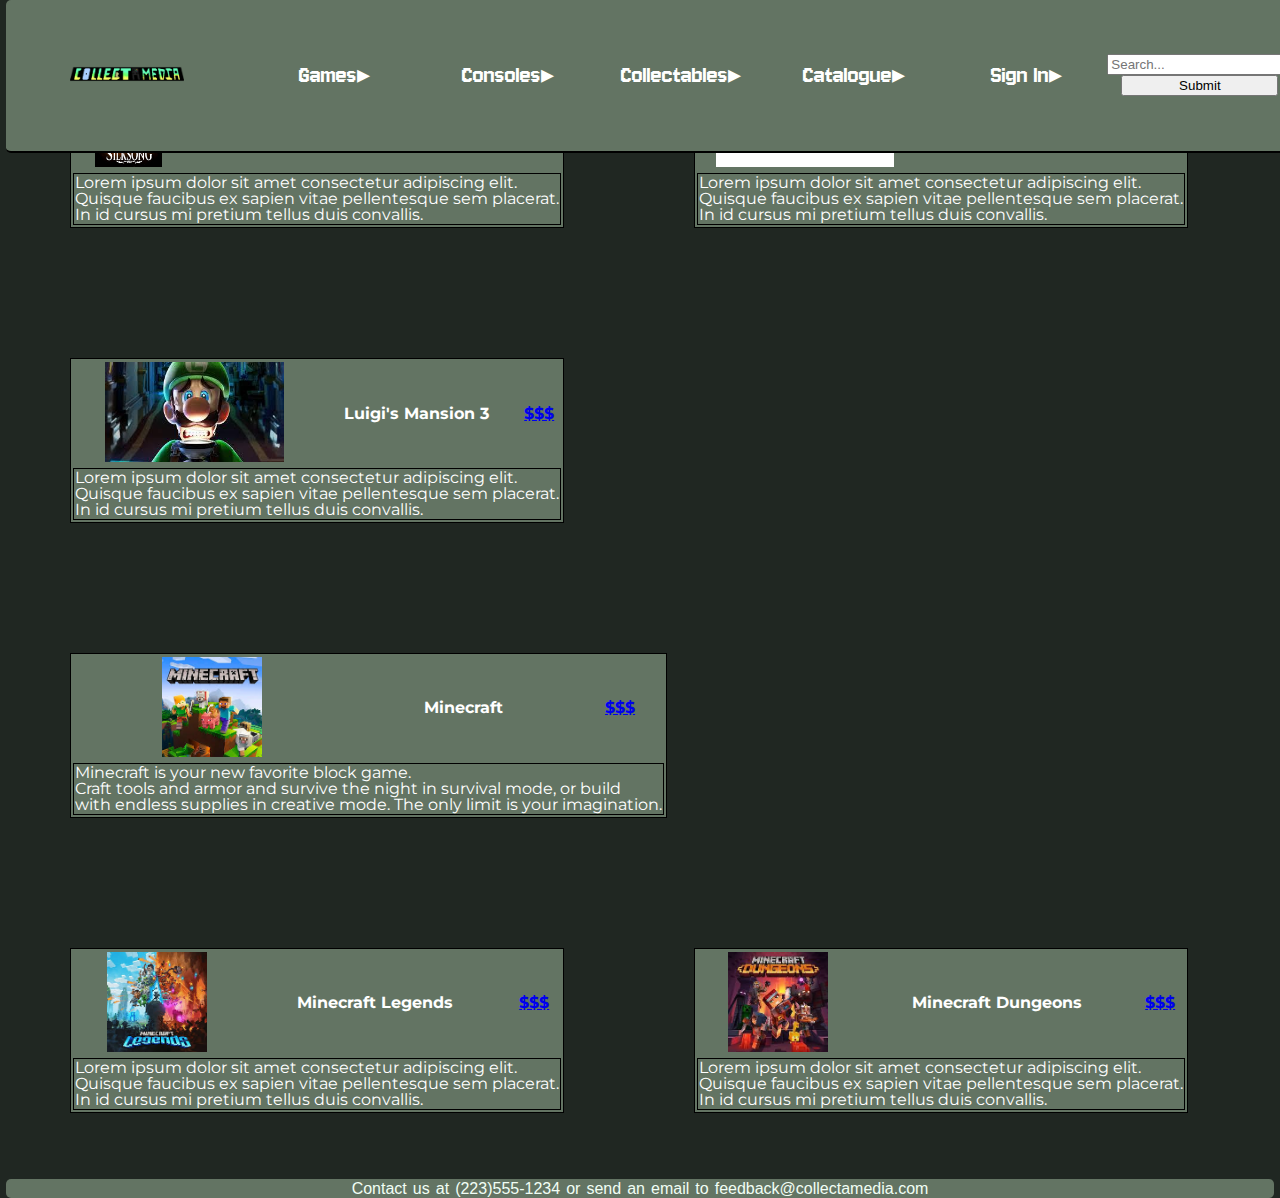
<file: html/catalog.html>
<!DOCTYPE html>
<html lang="en">
<head>
    <meta charset="UTF-8">
    <meta name="viewport" content="width=device-width, initial-scale=1.0">
    <title>CollectaMedia: Catalogue</title>

    <link href="../css/webreset.css" rel="stylesheet" />
    <link href="../css/main.css" rel="stylesheet" />
    <link href="../css/catalog.css" rel="stylesheet" />
    
</head>
<body>

    <header>

            <nav class="horizontal">

                <div class="navicon"><img src="../img/tf_navicon.png" alt="Nav Icon"/></div>

                <div class="logo"><a href="../index.html"><img src="../img/logo.png" alt="Logo" /></a></div>

                <ul class="main">

                    <li><a href="#">Games</a>
                    <li><a href="#">Consoles</a></li>
                    <li><a href="#">Collectables</a></li>
                    <li><a href="../html/catalog.html">Catalogue</a></li>
                    <li><a href="../html/payment.html">Sign In</a></li>
                    <li><input type="search" placeholder="Search..."/><input type="submit"/></li>

                </ul>

            </nav>

        </header>
            <!--This entire table in this html was made by Dominic along with the choices of games-->
    <div>
        <table>
            <tr>
                <th><img src="../img/silksong.jpg" alt="img"></th>
                <th>Hollow Knight Silksong</th>
                <th><a href="../html/payment.html">$$$</a></th>
            </tr>
            <tr>
                <td colspan="3">Lorem ipsum dolor sit amet consectetur adipiscing elit.<br> Quisque faucibus ex sapien vitae pellentesque sem placerat.<br> In id cursus mi pretium tellus duis convallis.</td>
            </tr>
        </table>
    </div>
    <div>
        <table>
            <tr>
                <th><img src="../img/pokemonlegendsza.jpg" alt="pokemon"></th>
                <th>Pokemon Legends Z-A</th>
                <th><a href="../html/payment.html">$$$</a></th>
            </tr>
            <tr>
                <td colspan="3">Lorem ipsum dolor sit amet consectetur adipiscing elit.<br> Quisque faucibus ex sapien vitae pellentesque sem placerat.<br> In id cursus mi pretium tellus duis convallis.</td>
            </tr>
        </table>
    </div>
    <div>
        <table>
            <tr>
                <th><img src="../img/luigimansion3.jpg" alt="mansion3"></th>
                <th>Luigi's Mansion 3</th>
                <th><a href="../html/payment.html">$$$</a></th>
            </tr>
            <tr>
                <td colspan="3">Lorem ipsum dolor sit amet consectetur adipiscing elit.<br> Quisque faucibus ex sapien vitae pellentesque sem placerat.<br> In id cursus mi pretium tellus duis convallis.</td>
            </tr>
        </table>
    </div>
    <div>
        <table>
            <tr>
                <th><img src="../img/minecraft.jpg" alt="minecraft"></th>
                <th>Minecraft</th>
                <th><a href="../html/payment.html">$$$</a></th>
            </tr>
            <tr>
                <td colspan="3">Minecraft is your new favorite block game.<br> Craft tools and armor and survive the night in survival mode, or build<br> with endless supplies in creative mode. The only limit is your imagination.<br></td>
            </tr>
        </table>
    </div>
    <div>
        <table>
            <tr>
                <th><img src="../img/minecraftlegends.jpg" alt="minecraft legends"></th>
                <th>Minecraft Legends</th>
                <th><a href="../html/payment.html">$$$</a></th>
            </tr>
            <tr>
                <td colspan="3">Lorem ipsum dolor sit amet consectetur adipiscing elit.<br> Quisque faucibus ex sapien vitae pellentesque sem placerat.<br> In id cursus mi pretium tellus duis convallis.</td>
            </tr>
        </table>
    </div>
    <div>
        <table>
            <tr>
                <th><img src="../img/minecraftdungeons.jpg" alt="minecraft dungeons"></th>
                <th>Minecraft Dungeons</th>
                <th><a href="../html/payment.html">$$$</a></th>
            </tr>
            <tr>
                <td colspan="3">Lorem ipsum dolor sit amet consectetur adipiscing elit.<br> Quisque faucibus ex sapien vitae pellentesque sem placerat.<br> In id cursus mi pretium tellus duis convallis.</td>
            </tr>
        </table>
    </div>
    <!--This footer was also made by Dominic so that our webiste would have contact info-->
    <footer>
        <p>Contact us at (223)555-1234 or send an email to feedback@collectamedia.com</p>
    </footer>
</body>
</html>
</file>
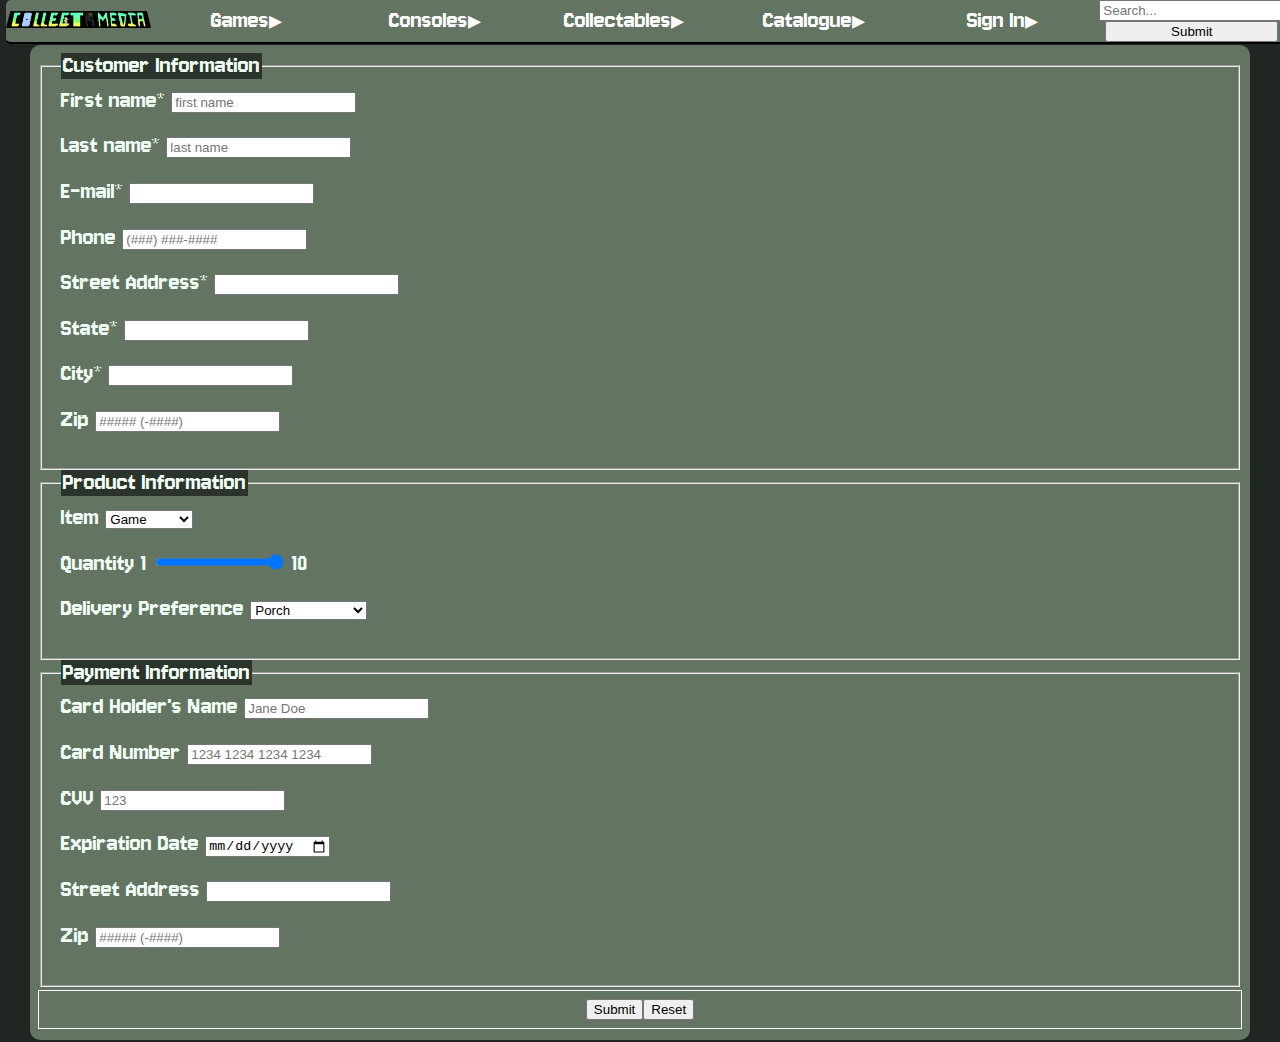
<file: html/payment.html>
<!DOCTYPE html>
<html lang="en">

<head>

    <meta charset="UTF-8">
    <meta name="viewport" content="width=device-width, initial-scale=1.0">
    <title>CollectaMedia: Payment</title>

    <link href="../css/webreset.css" rel="stylesheet" />
    <link href="../css/main.css" rel="stylesheet" />
    <link href="../css/form.css" rel="stylesheet" />
</head>

<body>
    
    <header>

            <nav class="horizontal">

                <div class="navicon"><img src="../img/tf_navicon.png" alt="Nav Icon"/></div>

                <div class="logo"><a href="../index.html"><img src="../img/logo.png" alt="Logo" /></a></div>

                <ul class="main">

                    <li><a href="#">Games</a>
                    <li><a href="#">Consoles</a></li>
                    <li><a href="#">Collectables</a></li>
                    <li><a href="../html/catalog.html">Catalogue</a></li>
                    <li><a href="../html/payment.html">Sign In</a></li>
                    <li><input type="search" placeholder="Search..."/><input type="submit"/></li>

                </ul>

            </nav>

        </header>

            <!-- This copy of the nav is literally just here so the header does not clip into the section-->

            <nav class="horizontal2">

                <ul class="main">
                    
                    <li> <a href="../index.html"><img src="../img/logo.png" alt="Logo" /></a></li>
                    <li><a href="#">Games</a>
                    <li><a href="#">Consoles</a></li>
                    <li><a href="#">Collectables</a></li>
                    <li><a href="../html/catalog.html">Catalogue</a></li>
                    <li><a href="../html/payment.html">Sign In</a></li>
                    <li><input type="search" placeholder="Search..."/><input type="submit"/></li>

                </ul>

            </nav>

<section>
<!--This section contains all of the info for the form that a customer would put personal info, payment info, and product info. Elizanna made this html-->
    <form id="Customerinfo" method="post">
        <fieldset id="custInfo">
            <legend>Customer Information</legend>
            <div class="formRow">
                <label for="firstname">First name*</label>
                <input name="custFirst" id="firstname"
                type="text" placeholder="first name" required/>
            </div>
            <div class="formRow">
                    <label for="lastname">Last name*</label>
                    <input name="custLast" id="lastname"
                    type="text" placeholder="last name" required/>
            </div>
            <div class="formRow">
                <label for="email">E-mail*</label>
                <input name="custMail" id="mail" type="email" pattern="[a-z0-9._%+\-]+@[a-z0-9.\-]+\.[a-z]{2,}$"/>
            </div>
            <div class="formRow">
                <label for="phone">Phone</label>
                <input name="custPhone" id="phone" type="tel" placeholder="(###) ###-####" pattern="^\d{10}$|^(\(\d{3}\)\s*)?\d{3}[\s-]?\d{4}$"/>
            </div>
            <div class="formRow">
                <label for="address">Street Address*</label>
                <input name="custAddress" id="address" type="text" required/>
            </div>
            <div class="formRow">
                <label for="state">State*</label>
                <input name="custState" id="state" type="text" list="stateType" required/>
                <datalist id="stateType">
                <option value="MO"></option>
                <option value="WA"></option>
                <option value="OR"></option>
                <option value="CA"></option>
                <option value="NV"></option>
                <option value="AZ"></option>
                <option value="ID"></option>
                <option value="MT"></option>
                <option value="WY"></option>
                <option value="CO"></option>
                <option value="UT"></option>
                <option value="CO"></option>
                <option value="NM"></option>
                <option value="TX"></option>
                <option value="HI"></option>
                <option value="AK"></option>
                <option value="ND"></option>
                <option value="SD"></option>
                <option value="NE"></option>
                <option value="KS"></option>
                <option value="OK"></option>
                <option value="LA"></option>
                <option value="AR"></option>
                <option value="IA"></option>
                <option value="MN"></option>
                <option value="WI"></option>
                <option value="IL"></option>
                <option value="MI"></option>
                <option value="IN"></option>
                <option value="KY"></option>
                <option value="TN"></option>
                <option value="MS"></option>
                <option value="AL"></option>
                <option value="GA"></option>
                <option value="FL"></option>
                <option value="SC"></option>
                <option value="NC"></option>
                <option value="VA"></option>
                <option value="WV"></option>
                <option value="OH"></option>
                <option value="PA"></option>
                <option value="NY"></option>
                <option value="VT"></option>
                <option value="NH"></option>
                <option value="ME"></option>
                <option value="MA"></option>
                <option value="RI"></option>
                <option value="CT"></option>
                <option value="NJ"></option>
                <option value="DE"></option>
                <option value="MD"></option>
                <option value="DC"></option>
                </datalist>
            </div>
            <div class="formRow">
                <label for="city">City*</label>
                <input name="custCity" id="city" type="text" required/>
            </div>
            <div class="formRow">
                <label for="zip">Zip</label>
                <input name="custZip" id="zip" type="number" placeholder="##### (-####)" pattern="^\d{5}(-\d{4})?$" required/>
            </div>
        </fieldset>

        <fieldset id="itemInfo">
            <legend>Product Information</legend>
            <div class="formRow">
                <label for="item">Item</label>
                <select name="itemType" id="item">
                <option value="Game">Game</option>
                <option value="Console">Console</option>
                <option value="Collectable">Collectable</option>
                </select>
            </div>
            <div class="formRow">
                <label for="quantity">Quantity</label>
                1
                <input name="itemQuan" id="quantity" type="range" value="10" step="1" min="1" max="10"/>
                10
            </div>
            <div class="formRow">
                <label for="delivery">Delivery Preference</label>
                <select name="DeliveryType" id="delivery">
                <option value="Porch">Porch</option>
                <option value="Mail Box">Mail Box</option>
                <option value="Pickup">Pick-up at Store</option>
                </select>
            </div>
            </fieldset>

            <fieldset>
                <legend>Payment Information</legend>
            <div class="formRow">
                <label for="name">Card Holder's Name</label>
                <input name="cardName" id="name" type="text" placeholder="Jane Doe" required/>
            </div>
            <div class="formRow">
                <label for="card">Card Number</label>
                <input name="cardNum" id="number" type="number" placeholder="1234 1234 1234 1234" maxlength="16" required />
            </div>
            <div class="formRow">
                <label for="cvv">CVV</label>
                <input name="cvvNum" id="code" type="number" placeholder="123" maxlength="3" required/>
            </div>
            <div class="formRow">
                <label for="exp">Expiration Date</label>
                <input name="expDate" id="expdate" type="date" required/>
            </div>
            <div class="formRow">
                <label for="address">Street Address</label>
                <input name="cardAddress" id="address" type="text" required/>
            </div>
            <div class="formRow">
                <label for="zip">Zip</label>
                <input name="cardZip" id="zip" type="number" placeholder="##### (-####)" pattern="^\d{5}(-\d{4})?$" required/>
            </div>
            </fieldset>

            <div class="buttons"><input type="submit" /><input type="reset" /></div>

        </form>

    </section>

</body>

</html>
</file>
<file: css/main.css>
@import url('https://fonts.googleapis.com/css2?family=Jersey+10&display=swap');
@import url('https://fonts.googleapis.com/css2?family=Montserrat:ital,wght@0,100..900;1,100..900&display=swap');

/*Basic Webpage Setup*/

html {
    background-color: #202722;
    color: #f1fef5;
}

body {
    max-width: 99%;
    margin: 0px auto;
}

header {
    width: 100%;
    background-color: #637463;
    display:block;
    border-radius:5px;
    position:fixed;

    border-bottom: black solid 2px;
    z-index: 2;
}



/*Font Setup*/

h1, h2, h3, h4, h5, h6, li, dd, form {
    font-family: "Jersey 10", sans-serif;
    font-weight: 400;
    font-style: normal;
    font-size: clamp(1.2rem, 2vw, 2rem);
}

p, dd.lower{
    font-family: "Monserrat", sans-serif;
    word-spacing: .1rem;
    line-height: 1.2rem;
}

/*Header and Navigation*/

nav.horizontal, nav.horizontal2, ul.main{
    max-width:100%;
    display:flex;
    display:-webkit-flex;

    flex-flow: row nowrap;
    -webkit-flex-flow: row nowrap;

    list-style-type:none;
    justify-content:center;
    align-items:center;
}

div.navicon {
    display:none;
}

ul.main{
    flex: 2 1 86vw;
    -webkit-flex: 2 1 86vw;
}

div.logo {
    flex: 1 2 10vw;
    -webkit-flex:1 2 10vw;
}

nav.horizontal ul.main li, nav.horizontal2 ul.main li {
    flex: 1 2 15vw;
    -webkit-flex: 1 2 15vw;
    width: 15%;
    text-align:center;

    display:flex;
    display:-webkit-flex;
    justify-content:center;
    align-items:center;
    flex-flow: row wrap;
    -webkit-flex-flow: row wrap;
}

nav.horizontal ul.main li input, nav.horizontal2 ul.main li input {
    flex: 1 1 200px;
    -webkit-flex: 1 1 200px;
    margin: 0px 8px;
}

nav.horizontal ul.main li a, nav.horizontal2 ul.main li a {
    display:flex;
    display:-webkit-flex;
    justify-content:center;
    align-items:center;
    flex-flow: row wrap;
    -webkit-flex-flow: row wrap;
}

ul.main li a:link, ul.main li a:visited {
    color:white;
}

nav.horizontal ul.main li a::after, nav.horizontal2 ul.main li a::after {
    margin-top: 0.1875rem;
    content:' \25B8';
}

nav.horizontal ul.main li a:hover::after, nav.horizontal2 ul.main li a:hover::after {
    content:' \25BE';
}

nav.horizontal2 ul.main li:first-of-type > a:after {
    content:none;
}

nav.horizontal img, nav.horizontal2 img {
    max-width:100%;
}

footer {
    background-color: #637463;
    text-align:center;
    border-radius: 5px;
}




@media only screen and (max-width: 768px) {

    header {
        position:relative;
    }

    nav.horizontal2, ul.main {
        display:none;
    }

    nav.horizontal {
        justify-content:left;
    }

    div.navicon {
        display: flex;
        display:-webkit-flex;
        width:35%;
    }

    div.logo img {
        flex: none;
        width: 50%;
    }



    div.navicon:hover~ul.main, nav.navhead ul.main:hover {
        display:flex;
        display:-webkit-flex;
        flex-flow: column nowrap;
        background-color:  #637463;
        position:fixed;

        height:95%;
        bottom:0px;
    }

    ul.main li {
        flex-flow: row nowrap;
        -webkit-flex-flow: row nowrap;
    }

}
</file>
<file: css/catalog.css>
@charset "utf-8";
table, td {
            background-color: #637463;
            color: white;
            border: solid 1px black;
            font-family: "Montserrat", sans-serif;
        }
        div {
            display: inline-block;
            margin: 5%;
        }

th img {
    height: 6.25rem;
}

@media only screen and (max-width: 480px) {

    div {
        margin: 5% auto;
    }

}
/* This css page helps make the catalog html reflexive with mobile screens as well as styles the html to aline with the rest of the webiste */
</file>
<file: css/form.css>
/* Form layout */
/* Elizanna: added styles and reflexive properties to the payment html to make it flow better with the rest of the website */
form#Customerinfo {
    -webkit-flex-flow: row wrap;
    flex-flow: row wrap;
   background-color: #637463;
    display: block;
    width: 95%;
    margin: .2rem auto;
    padding:.5rem;
    border-radius: 10px;
    
}
form#Customerinfo > fieldset {
    -webkit-flex-flow: row wrap;
    flex-flow: row wrap;
    
}
form#Customerinfo > fieldset > legend {
    background-color: #2b342b;
    
}

div.formRow {
    -webkit-flex-flow: row wrap;
    flex-flow: row wrap;
    margin-bottom: 20px;
    
}


div.buttons {
    border: white solid 1px;
    margin: .2rem auto;
    padding:.5rem;

    display:-webkit-flex;
    display:flex;
    -webkit-flex-flow: row wrap;
    flex-flow: row wrap;
    justify-content:center;
}

@media only screen and (max-width: 768px) {

    form#Customerinfo {
        margin:0px auto;
    }

}
</file>
<file: css/webreset.css>
@charset "utf-8";

article, aside, figcaption, figure, footer, header, main, nav, section {
   display: block;
}

address, article, aside, blockquote, body, cite, div, dl, dt, dd, em, figcaption, figure, footer, h1, h2, h3, h4, h5, h6, header, html, img, li, main, nav, ol, p, section, span, ul {
   background: transparent;
   font-size: 100%;
   margin: 0;
   padding: 0;
   vertical-align: baseline;
   -webkit-box-sizing: border-box;
   -mox-box-sizing: border-box;
   box-sizing: border-box;
}

nav ul {
   list-style: none;
   list-style-image: none;
}

nav a {
   text-decoration: none;
}

body {
   line-height: 1;
}

/* This entire css page is made to keep the css consistent with browsers
</file>
